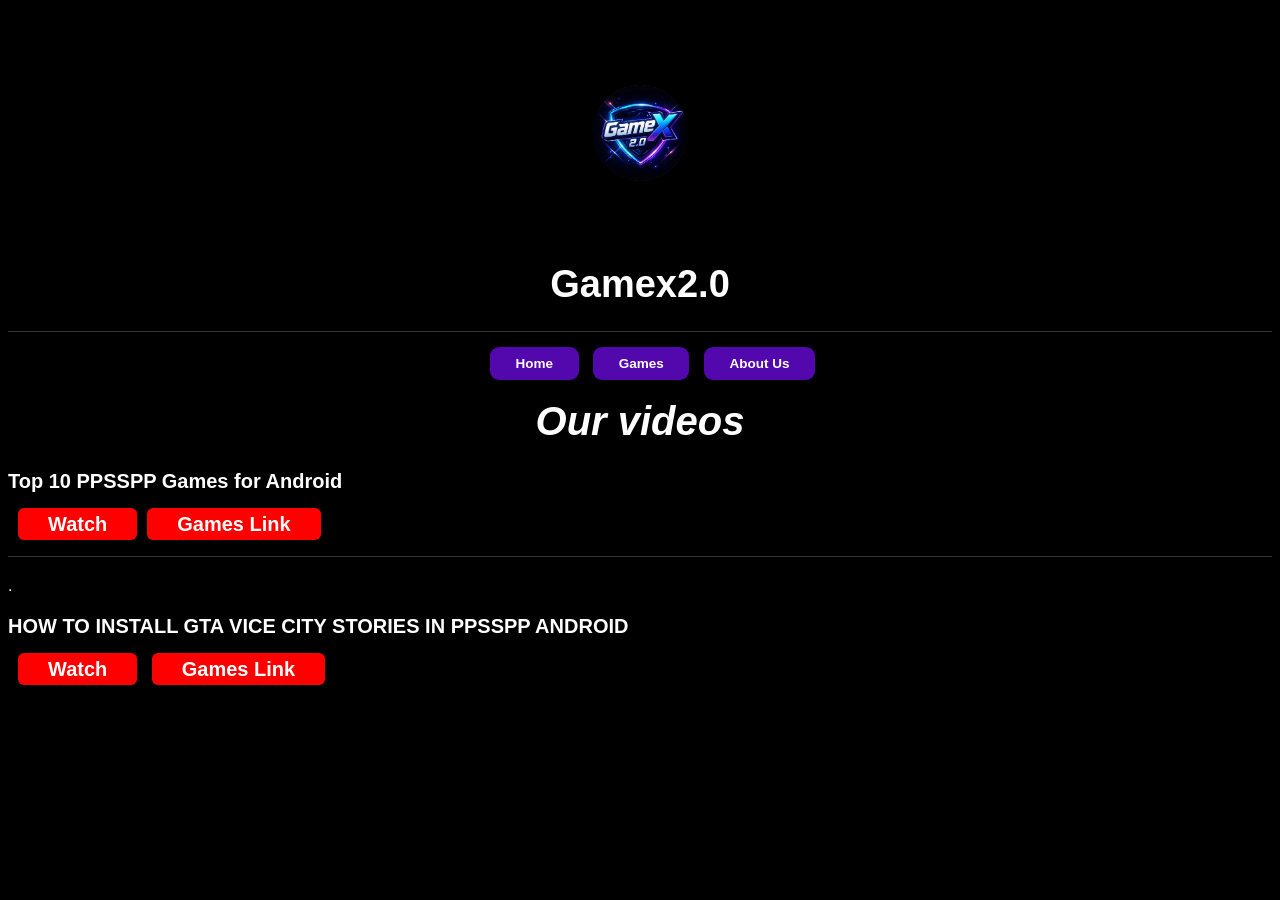
<file: index.html>
<!DOCTYPE html>
<html lang="en">
  <head>
  <meta charset="UTF-8">
  <meta name="viewport" content="width=device-width, initial-scale=1.0">
  <title>Gamex2.0 - Mobile</title>
  <!--logo-->
  <div style="text-align:center;font-size:70px;line-height:0px;color:"><img src="logo.png" width="auto" height="250vh"></div>
  <h1 style="text-align:center;font-size:38px;color:white;margin-top:5px;">Gamex2.0</h1>
<link rel="stylesheet" href="style.css">
<hr>
<h1> </h1>
<h2></h2>
  <!--button-->
<div style="text-align:center;">
<a class="button" style="margin-left:25px; "href="index.html">Home</a>
<a class="button" style="margin-left:10px" href="https://mangakatana.com/manga/jujutsu-kaisen.20224/c271">games</a>
<a  class="button" style="margin-left:10px;margin-right;40<div></div>px"href="about us.html">about us</a>
</div>
<!--heading-->
<h1 style="font-size:40px;text-align: center"><i>Our videos</i></h1> 
<!--links-->
<a href="https://youtu.be/cyMhkX__Tkw?si=AcqQM56VXdSA-7Bs"<img src="img2.jpg" width="100%" height="auto"></a> 
<p style="Font-size:20px;">Top 10 PPSSPP Games for Android</p>
<a class="link" href="https://youtu.be/cyMhkX__Tkw?si=AcqQM56VXdSA-7Bs"> watch</a><a class="link" href="Top 10 PPSSPP Games for Android.html">Games link</a>
<hr>
. 
<a href="https://youtu.be/whiKREj4KNk?si=1Pch5GnNGTNfVqy8"<img src="img3.jpg" width="100%" height="auto"></a>
<p style="Font-size:20px;">HOW TO INSTALL GTA VICE CITY STORIES IN PPSSPP ANDROID</p>
<a class="link" href="https://youtu.be/whiKREj4KNk?si=1Pch5GnNGTNfVqy8"> watch</a>
<a  class="link" href="www.animedekho.app">Games link</a>

</html>
</file>
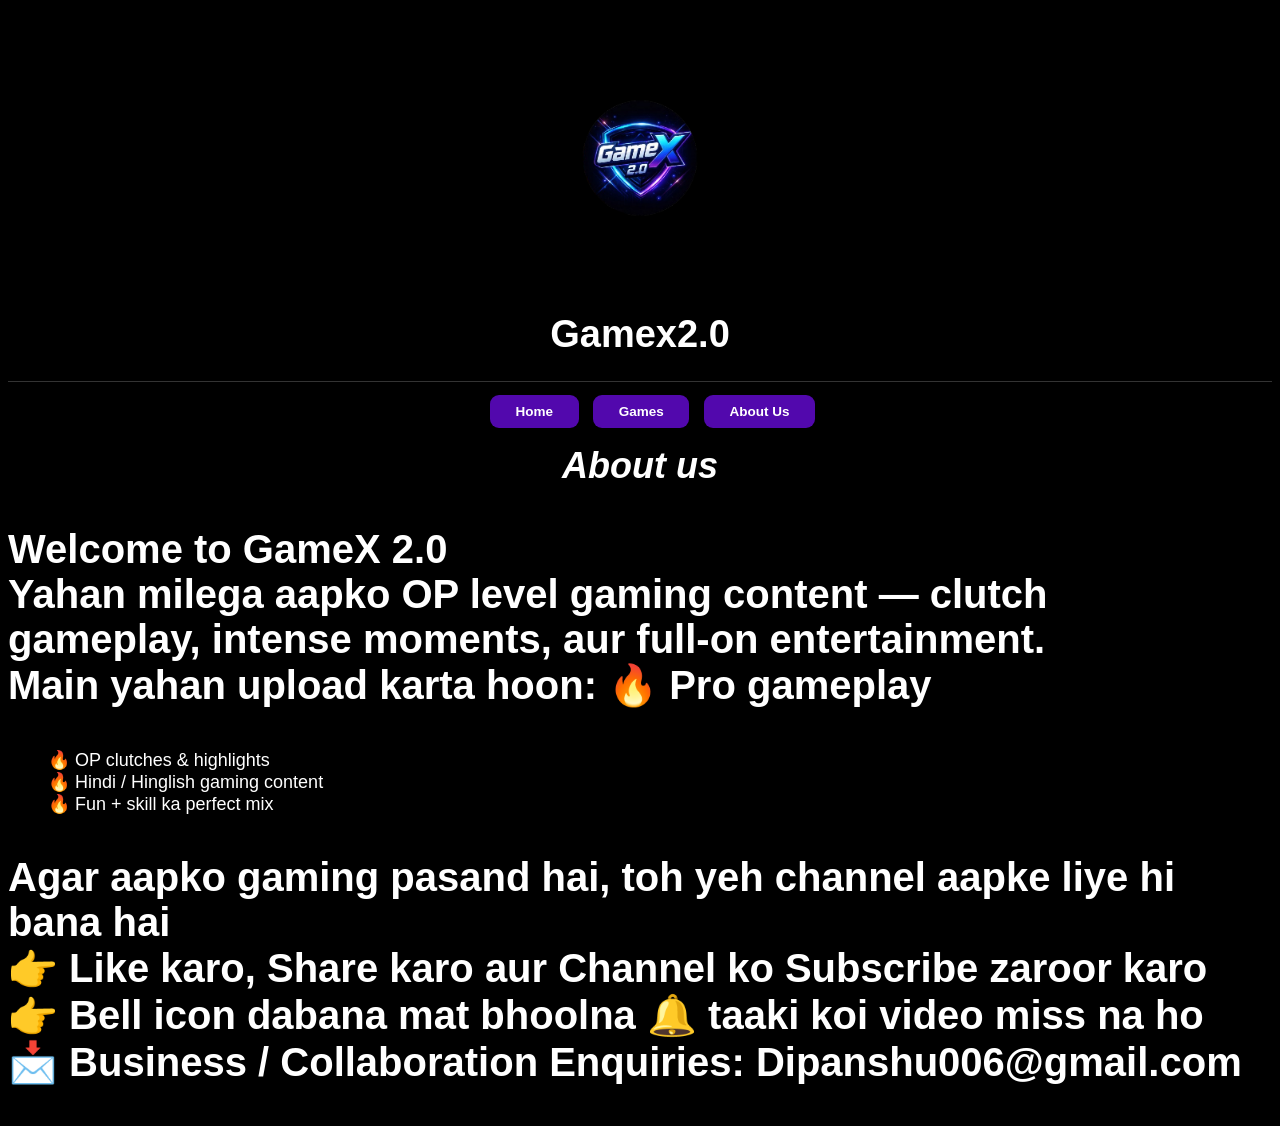
<file: about us.html>
<!DOCTYPE html>
<html>

<head>
  <meta charset="UTF-8">
  <meta name="viewport" content="width=device-width, initial-scale=1">
  <title>about us</title>
  <link rel="stylesheet" href="style.css">
</head>

<body>
   <div style="text-align:center;font-size:70px;line-height:0px;color:"><img src="logo.png" width="auto" height="300vh"></div><h1 style="text-align:center;font-size:38px;color:white;margin-top:5px;">Gamex2.0</h1>
<link rel="stylesheet" href="style.css">
<hr>
<div style="text-align:center;">
  
    
<a class="button" style="margin-left:25px; "href="index.html">Home</a>
<a class="button" style="margin-left:10px" href="https://mangakatana.com/manga/jujutsu-kaisen.20224/c271">games</a>
<a  class="button" style="margin-left:10px;margin-right;40<div></div>px"href="https://mangakatana.com/manga/jujutsu-kaisen.20224/c271">about us</a>
<h1 style="font-size:4vh"><i>About us</i></h1>
</div>
<div style="font-size:1.5vh">
<p >Welcome to GameX 2.0 <br>
Yahan milega aapko OP level gaming content — clutch<br>
gameplay, intense moments, aur full-on entertainment.<br>
Main yahan upload karta hoon: 🔥 Pro gameplay<br>
<ol style="list-style:none;font-size:2vh">
<li style="font-weight:700px">🔥 OP clutches & highlights</li>
<li>🔥 Hindi / Hinglish gaming content</li>
<li>🔥 Fun + skill ka perfect mix</li>
</ol>
<p>Agar aapko gaming pasand hai, toh yeh channel aapke liye hi bana hai <br>

👉 Like karo, Share karo aur Channel ko Subscribe zaroor karo<br>

👉 Bell icon dabana mat bhoolna 🔔 taaki koi video miss na ho<br>

📩 Business / Collaboration Enquiries:
Dipanshu006@gmail.com<br> </p>
  </div>
</body>

</html>
</file>
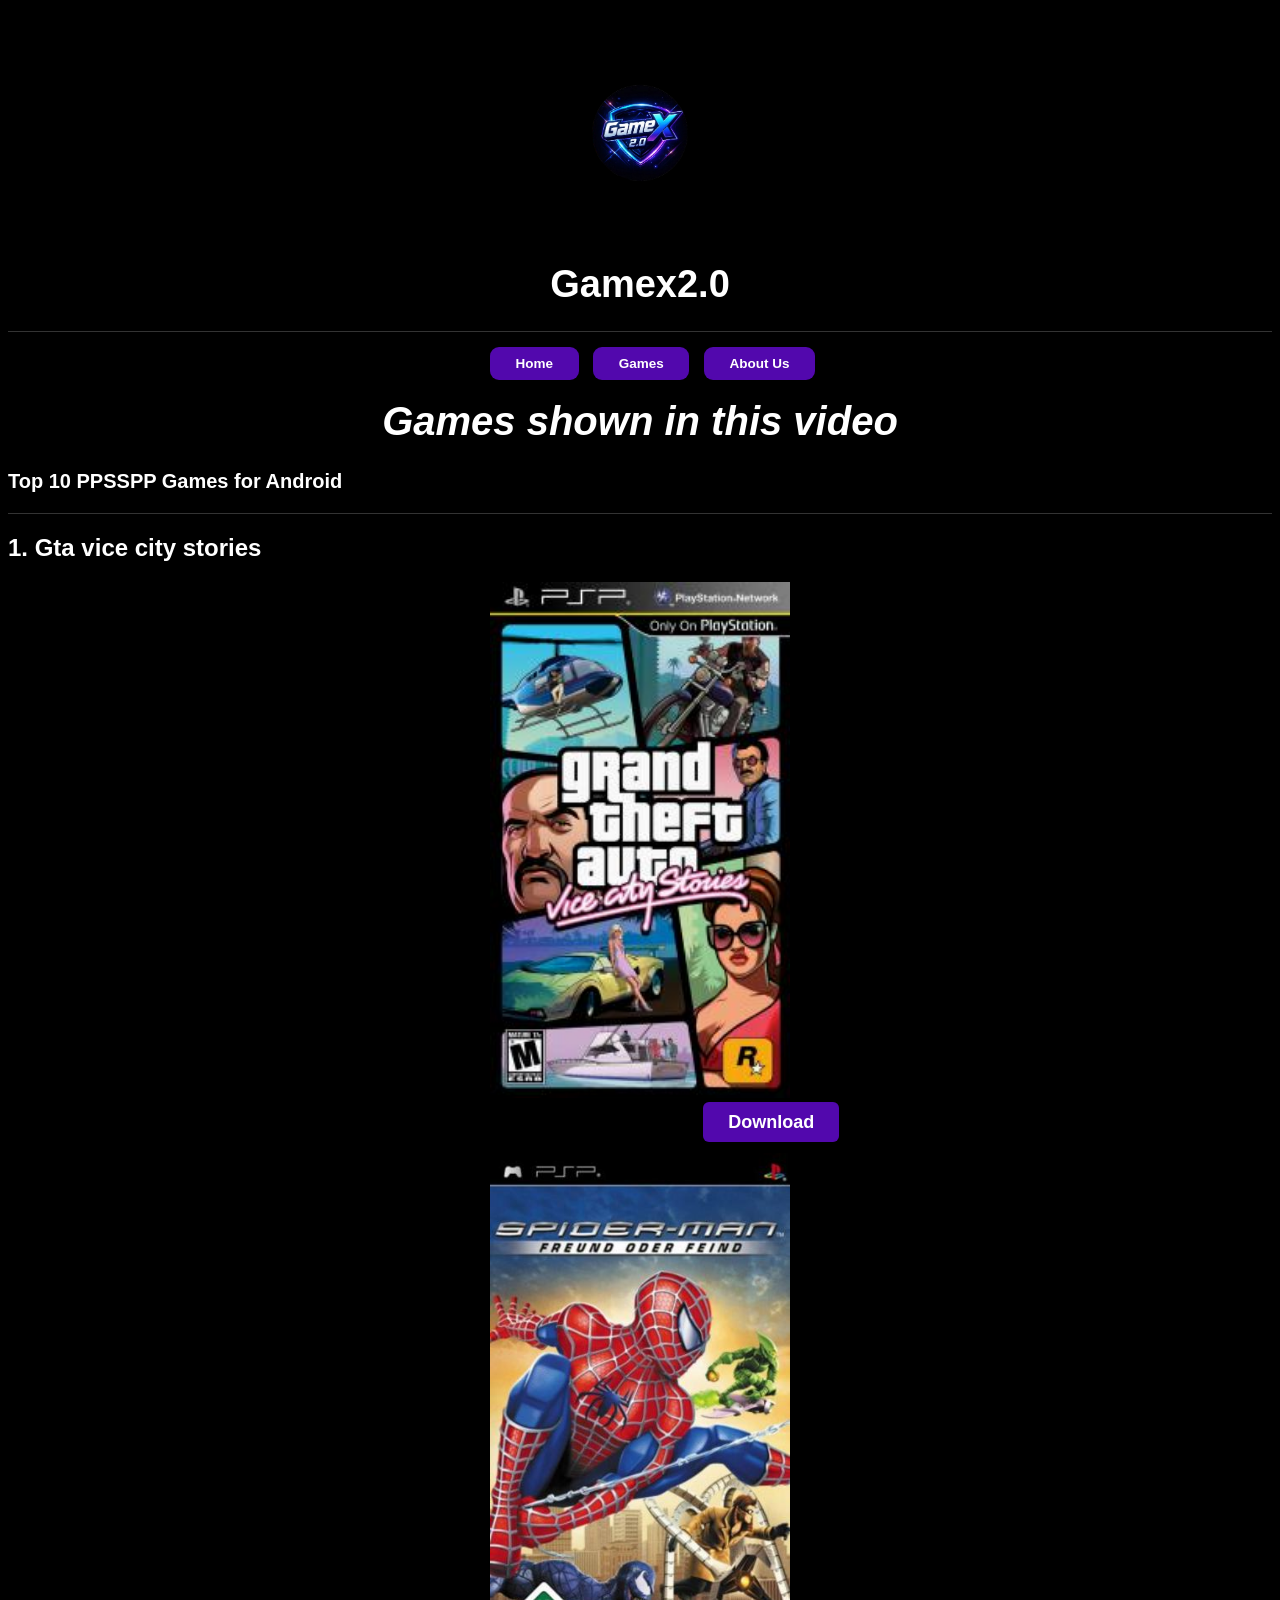
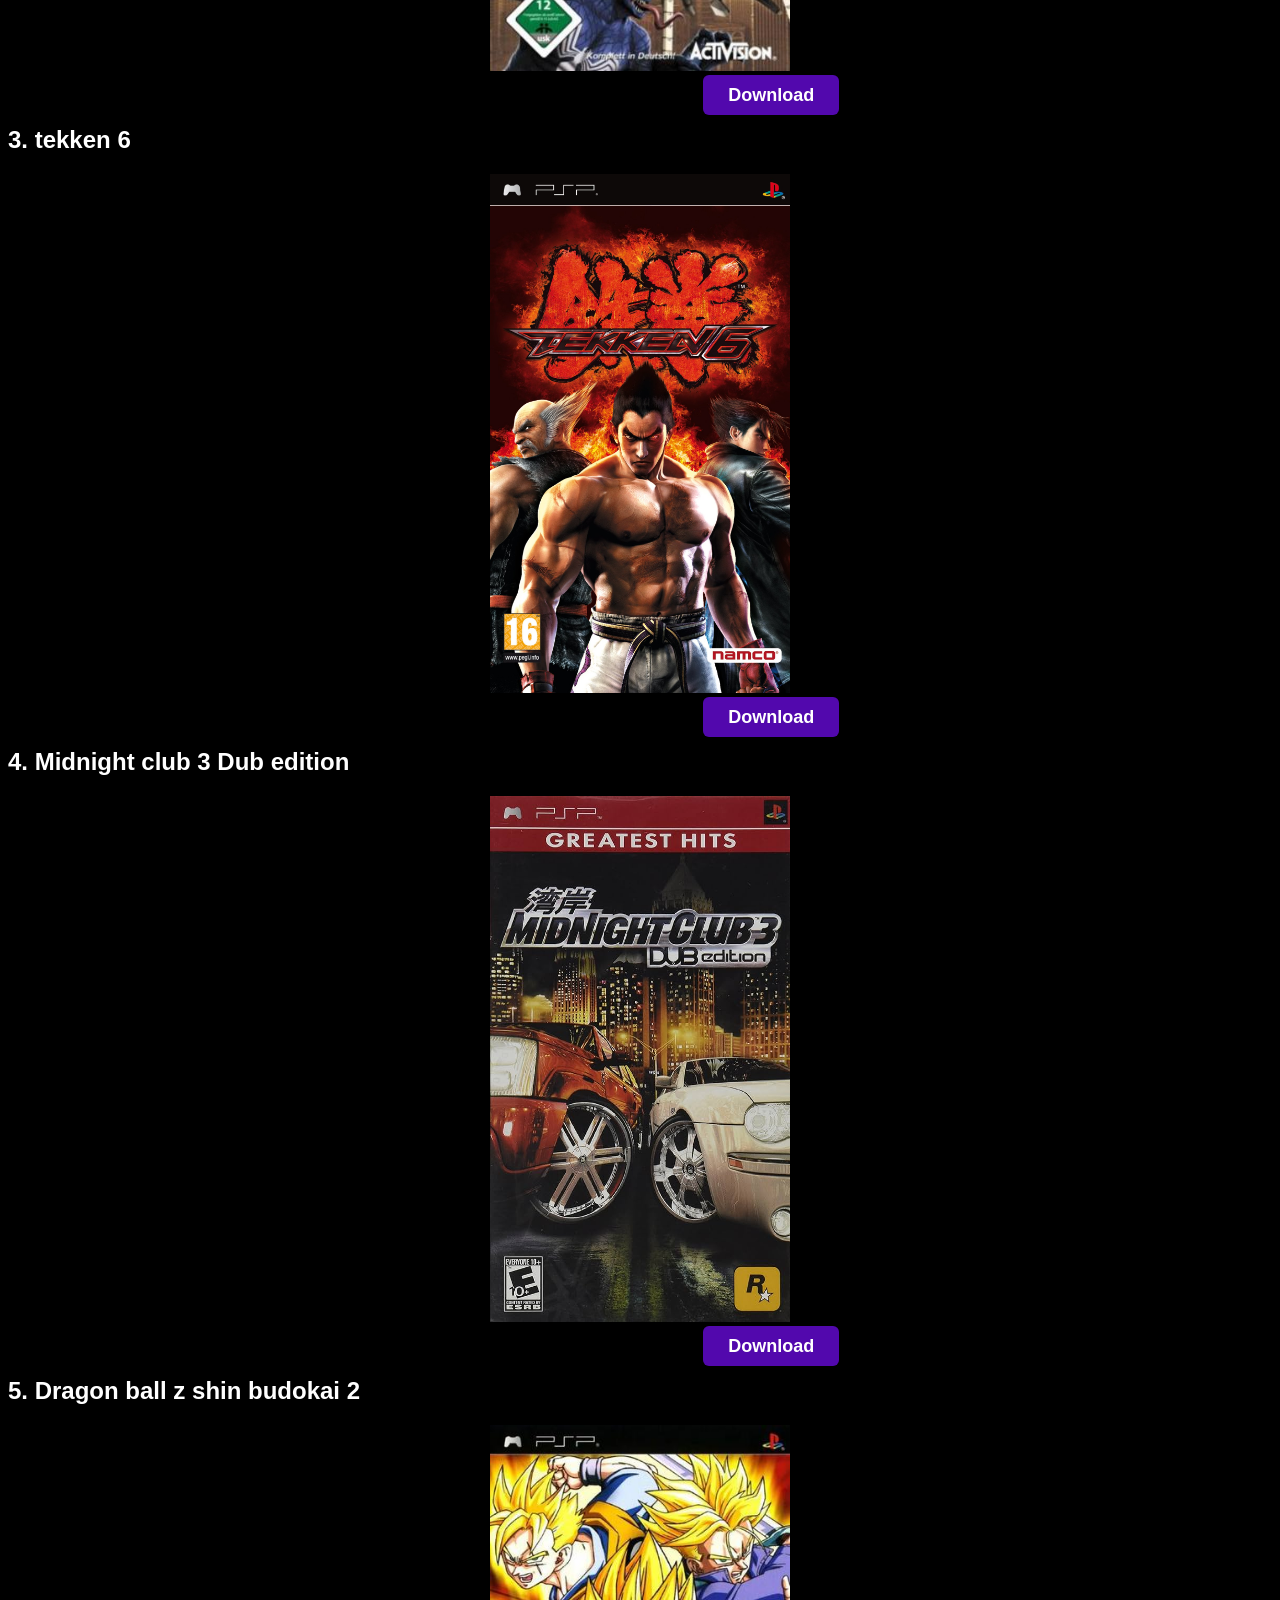
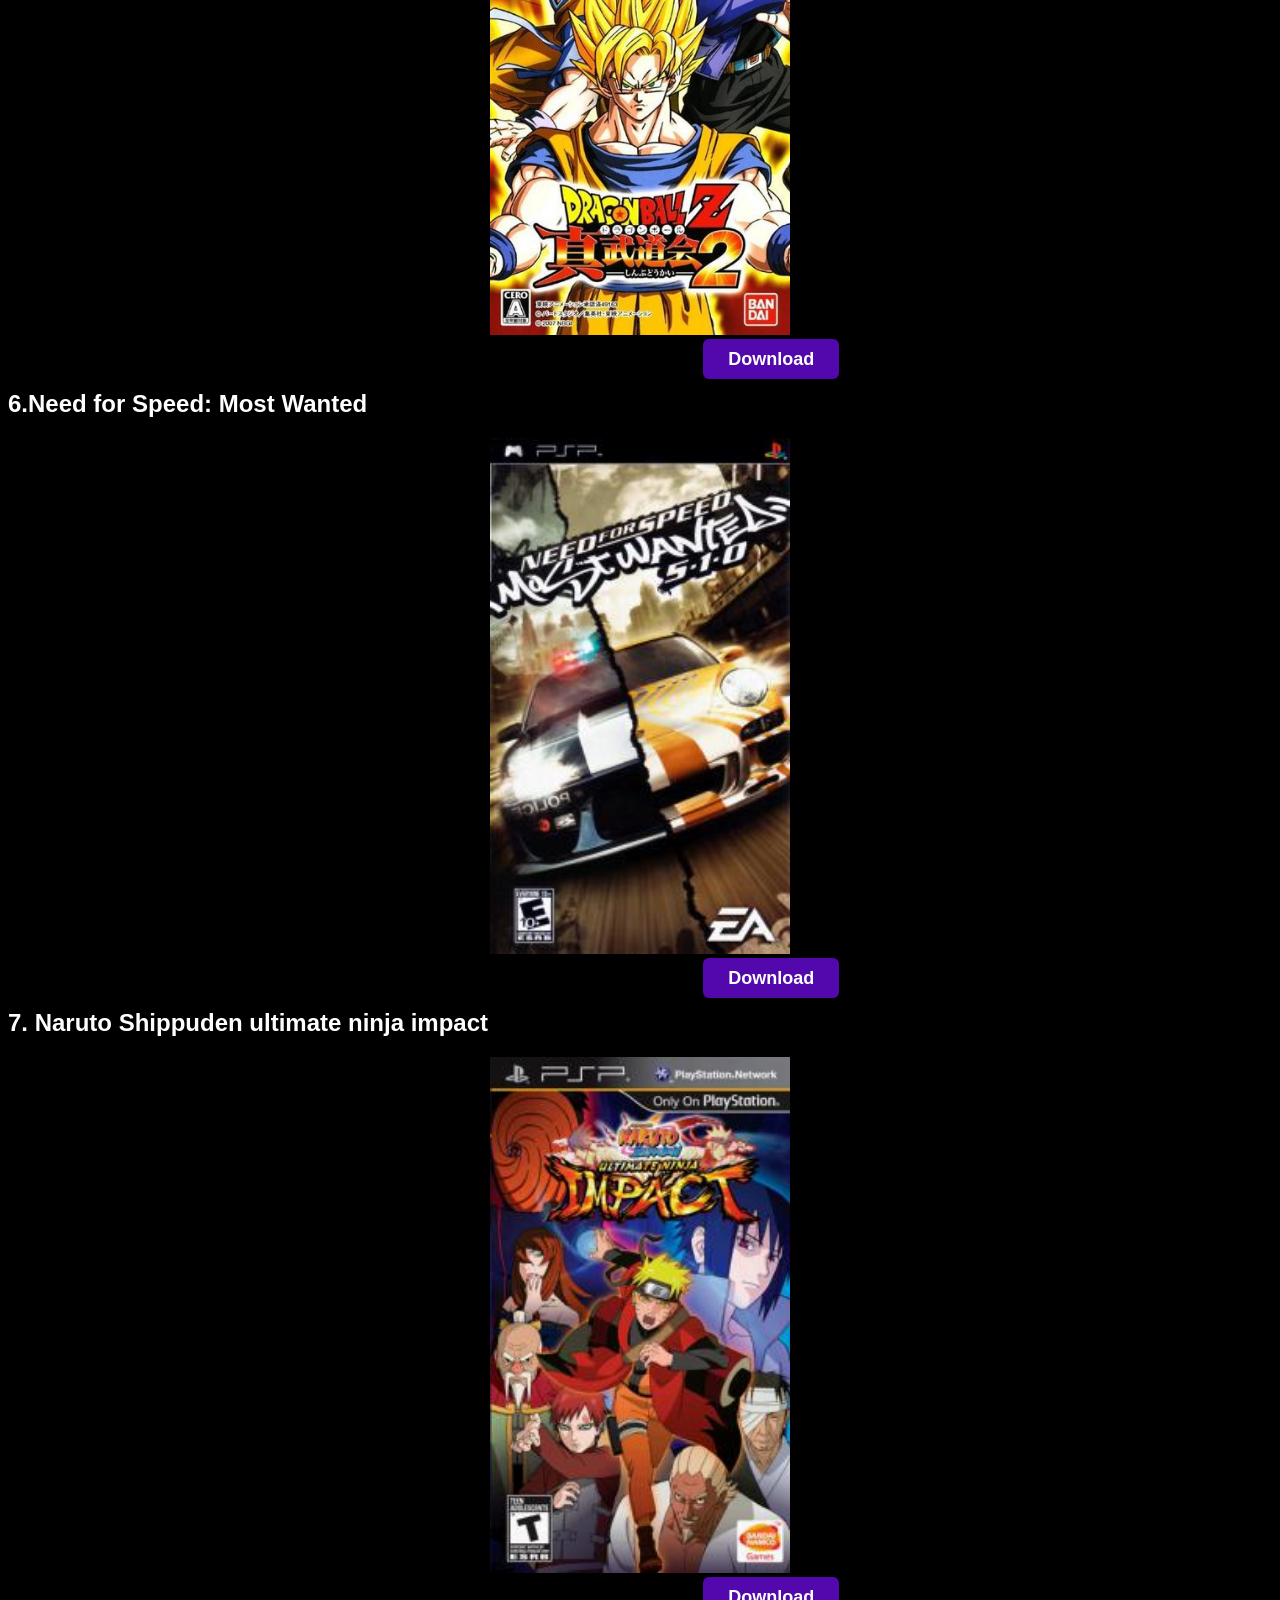
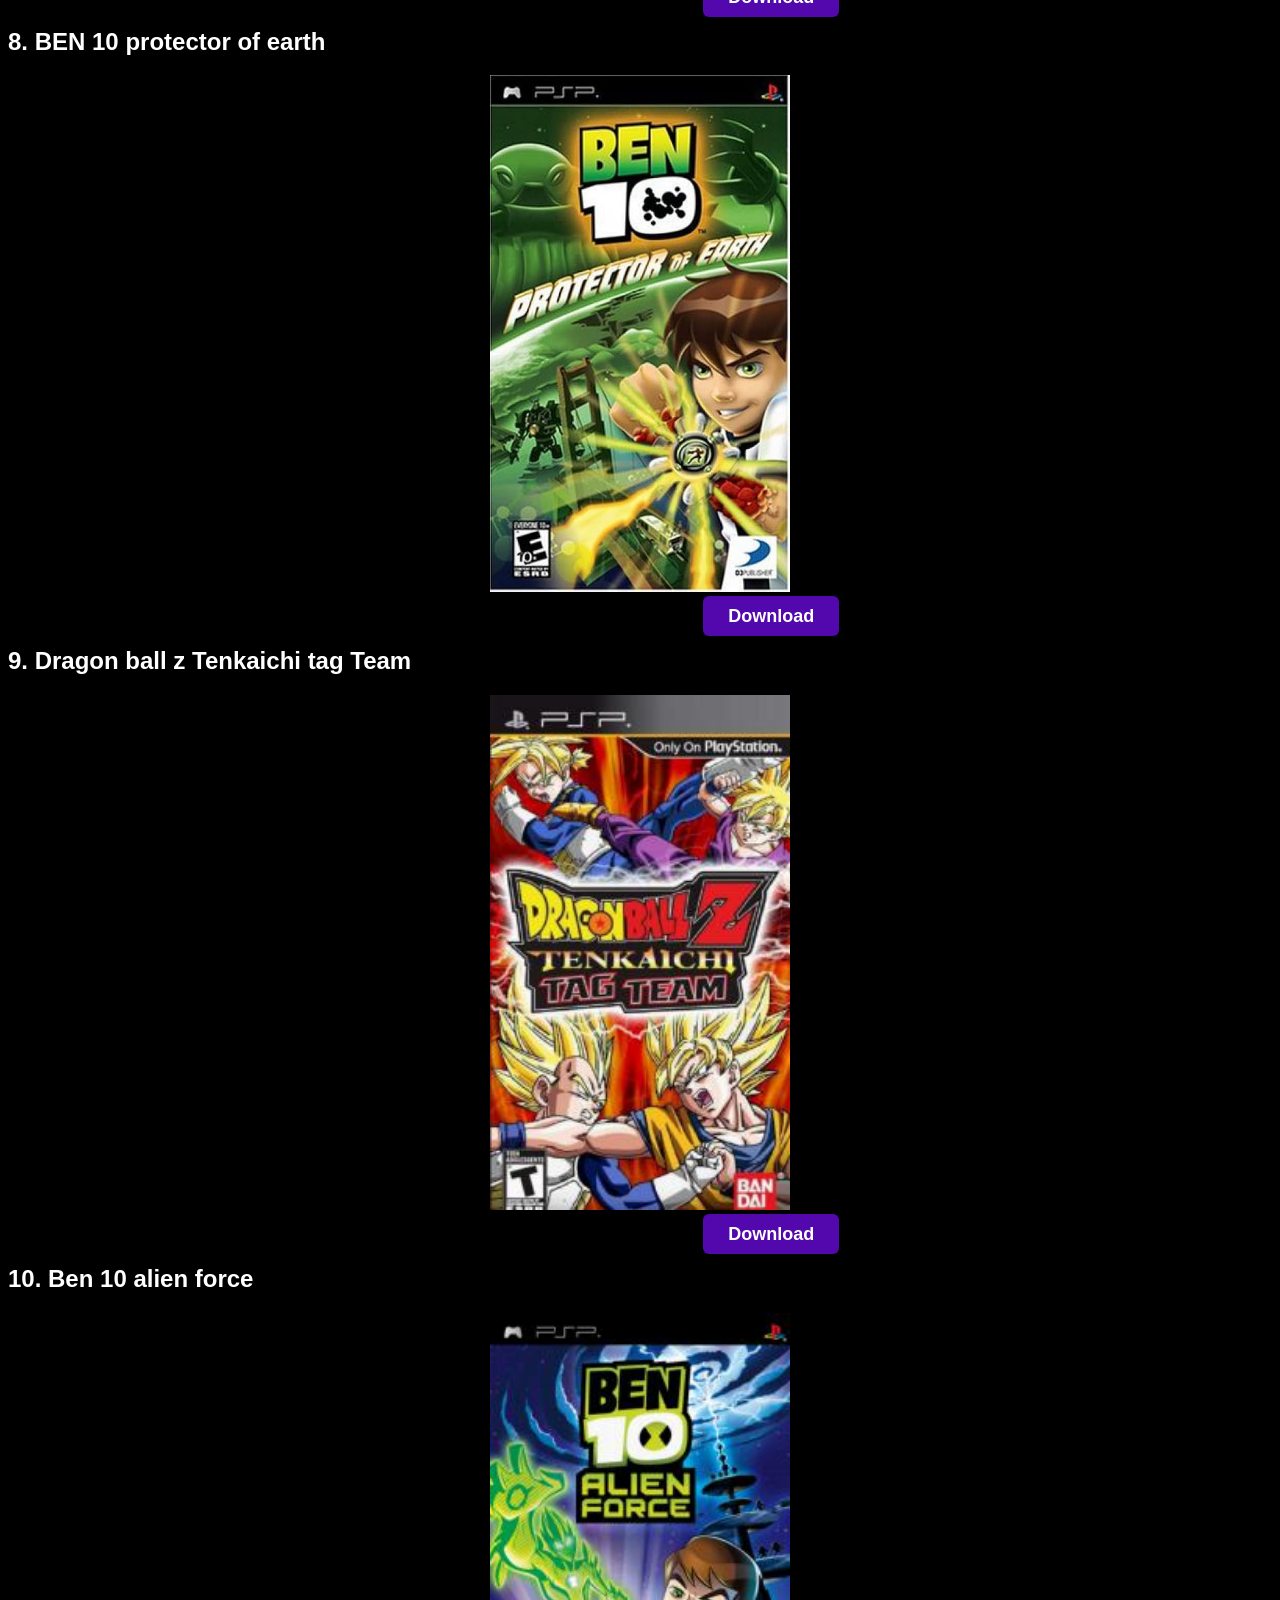
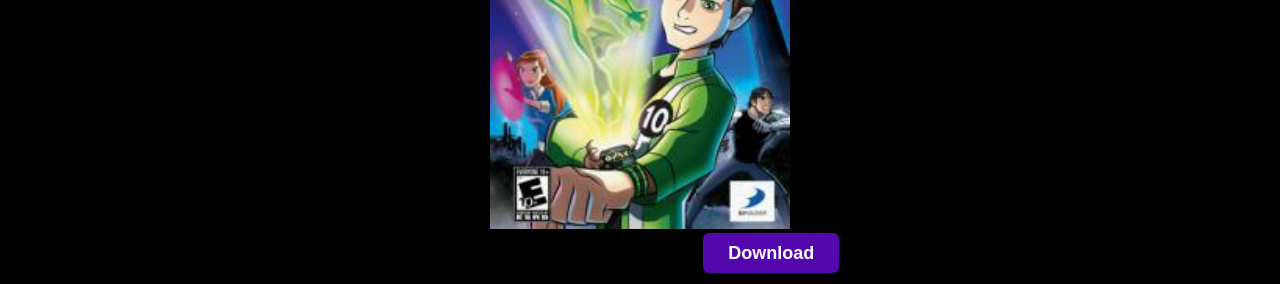
<file: Top 10 PPSSPP Games for Android.html>
<!DOCTYPE html>
<html>

<head>
  <meta charset="UTF-8">
  <meta name="viewport" content="width=device-width, initial-scale=1">
  <title>Top 10 PPSSPP Games for Android</title>
  <link rel="stylesheet" href="style.css" />
</head>
<div style="text-align:center;font-size:70px;line-height:0px;color:"><img src="logo.png" width="auto" height="250vh"></div>
  <h1 style="text-align:center;font-size:38px;color:white;margin-top:5px;">Gamex2.0</h1>
<link rel="stylesheet" href="style.css">
<hr>
<h1> </h1>
<h2></h2>
  <!--button-->
<div style="text-align:center;">
<a class="button" style="margin-left:25px; "href="index.html">Home</a>
<a class="button" style="margin-left:10px" href="https://mangakatana.com/manga/jujutsu-kaisen.20224/c271">games</a>
<a  class="button" style="margin-left:10px;margin-right;40<div></div>px"href="about us.html">about us</a>
</div>
<!--heading-->
<h1 style="font-size:40px;text-align: center"><i>Games shown in this video</i></h1> 
<!--links-->
<a href="https://youtu.be/cyMhkX__Tkw?si=AcqQM56VXdSA-7Bs"<img src="img2.jpg" width="100%" height="auto"></a> 
<p style="Font-size:20px;">Top 10 PPSSPP Games for Android</p>
<hr>
<body>
<h2> 1. Gta vice city stories</h2>
<center>
<img src="gta.jpeg" width="300vw">
</img></center>
<div style="margin-bottom:20px; margin-left: 55%;margin-top:10px" >
<a class="dlink href="https://share.google/hhNNjIZPRvmV1mDRZ">Download</a></div>
</h2><center>
<img src="spiderman.jpg" width="300vw">
</img></center>
<div style="margin-bottom:20px; margin-left: 55%;margin-top:10px" >
<a class="dlink href="https://share.google/hhNNjIZPRvmV1mDRZ">Download</a></div>
<h2>3. tekken 6</h2>
<center>
<img src="tekken.jpg" width="300vw">
</img></center>
<div style="margin-bottom:20px; margin-left: 55%;margin-top:10px" >
<a class="dlink href="https://share.google/hhNNjIZPRvmV1mDRZ">Download</a></div>

<h2>4. Midnight club 3 Dub edition </h2>
<center>
<img src="mid night club.jpg" width="300vw">
</img></center><div style="margin-bottom:20px; margin-left: 55%;margin-top:10px" >
<a class="dlink href="https://share.google/hhNNjIZPRvmV1mDRZ">Download</a></div>
<h2>5. Dragon ball z shin budokai 2 </h2>
<center>
<img src="dbz.jpg" width="300vw">
</img></center><div style="margin-bottom:20px; margin-left: 55%;margin-top:10px" >
<a class="dlink href="https://share.google/hhNNjIZPRvmV1mDRZ">Download</a></div>
<h2>6.Need for Speed: Most Wanted</h2>
<center>
<img src="nfs.jpeg" width="300vw">
</img></center><div style="margin-bottom:20px; margin-left: 55%;margin-top:10px" >
<a class="dlink href="https://share.google/hhNNjIZPRvmV1mDRZ">Download</a></div>
<h2>7. Naruto Shippuden ultimate ninja impact </h2>
<center>
<img src="naruto.jpeg" width="300vw">
</img></center>
<div style="margin-bottom:20px; margin-left: 55%;margin-top:10px" >
<a class="dlink href="https://share.google/hhNNjIZPRvmV1mDRZ">Download</a></div>
<h2>8. BEN 10 protector of earth</h2>
<center>
<img src="ben10.jpg" width="300vw">
</img></center><div style="margin-bottom:20px; margin-left: 55%;margin-top:10px" >
<a class="dlink href="https://share.google/hhNNjIZPRvmV1mDRZ">Download</a></div>
<h2>9. Dragon ball z Tenkaichi tag Team</h2>
<center>
<img src="dbz t.jpeg" width="300vw">
</img></center><div style="margin-bottom:20px; margin-left: 55%;margin-top:10px" >
<a class="dlink href="https://share.google/hhNNjIZPRvmV1mDRZ">Download</a></div>
<h2>10. Ben 10 alien force </h2>
<center>
<img src="ben10 alien.jpeg" width="300vw">
</img></center><div style="margin-bottom:20px; margin-left: 55%;margin-top:10px" >
<a class="dlink href="https://share.google/hhNNjIZPRvmV1mDRZ">Download</a></div>
</body>

</html>
</file>
<file: style.css>
body {
  background-color: black;
  color:white;
}

    *{
      font-family: "Oswald", sans-serif;
    }
    
     hr {
      border: 0;
      height: 1px;
      background: #333;
      margin: 20px 0;
    }

   
 
    .vid{
      text-align:center;
    margin-top:20px;
    }
    .button { 
      flex: 1;
      text-align: center;
      font-size: 1.5vh;
      font-weight: bold;
      text-decoration: none;
      background-color: #5208AD;
      color: white;
      padding : 1vh 2vw;
      border-radius: 1vh;
      text-transform: capitalize;  
    justify-content: space-between;
      margin-bottom: 20px;
      margin-top:10vh;
    }
    .link{
      font-size:20px; 
      background-color:red;
      padding:5px 30px;
      color:white;
      margin-left:10px;
      border-radius:6px;
      text-decoration:none;
      text-transform:capitalize;
      font-weight:bold;
    }
    p{
      font-size:40px;
      font-weight:700;
    }
        .dlink { 
      flex: 1;
      text-align: center;
      font-size: 2vh;
      font-weight: bold;
      text-decoration: none;
      background-color: #5208AD;
      color: white;
      padding : 10px 25px;
      border-radius: 6px;
      text-transform: capitalize;  
    justify-content: space-between;
      
    }
</file>
